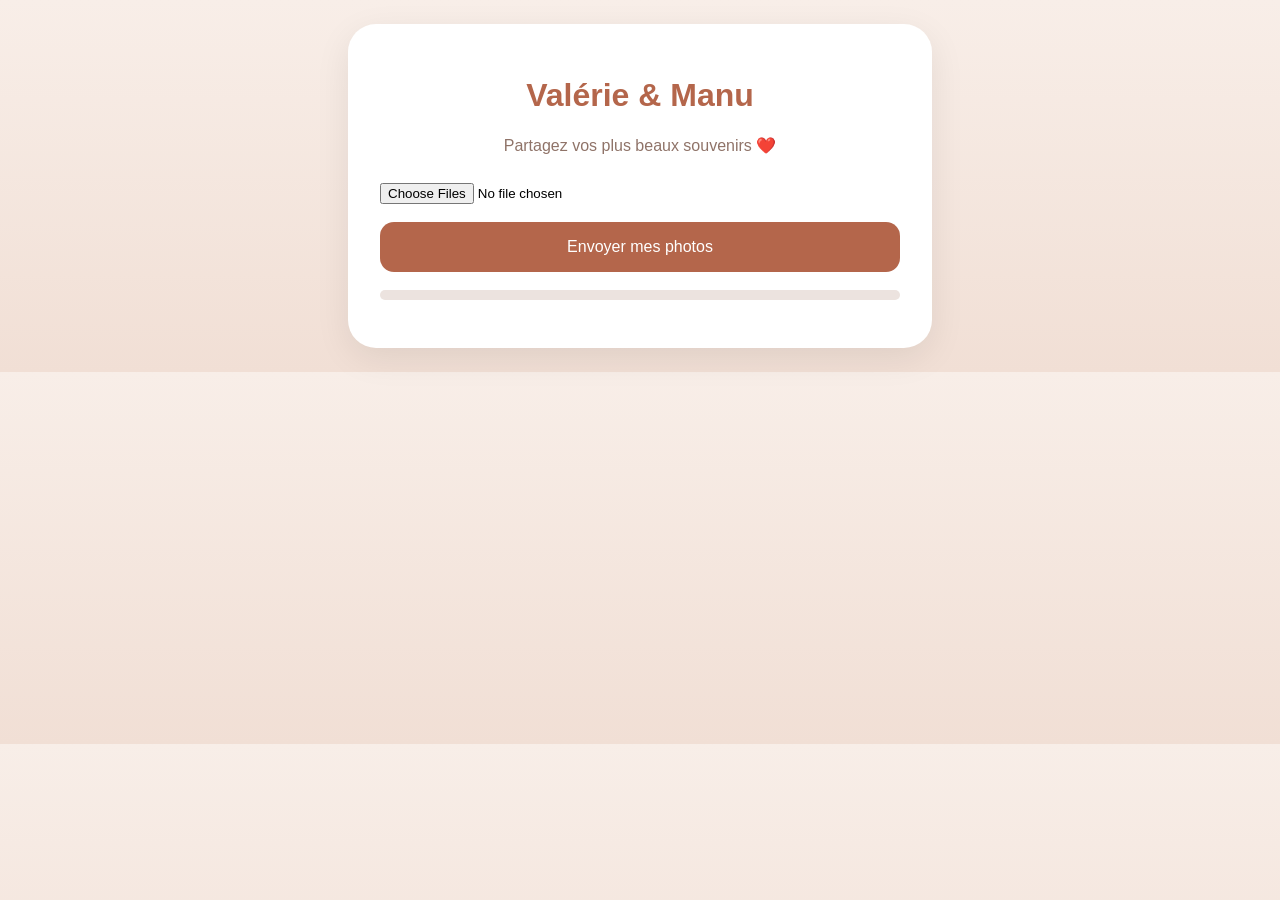
<file: index.html>
<!DOCTYPE html>
<html lang="fr">

<head>

<meta charset="UTF-8">

<meta
name="viewport"
content="width=device-width,initial-scale=1">

<title>
Valérie & Manu • Photos
</title>

<link
rel="stylesheet"
href="style.css">

</head>

<body>

<div class="card">

<h1>
Valérie & Manu
</h1>

<p class="subtitle">

Partagez vos plus beaux souvenirs ❤️

</p>

<input
type="file"
id="files"
multiple
accept="image/*">

<button
onclick="uploadFiles()">

Envoyer mes photos

</button>

<div class="progress">

<div id="bar"></div>

</div>

<p id="status"></p>

</div>

<!-- POPUP -->

<div
id="popup"
class="popup hidden">

<div class="popup-content">

<div id="confetti"></div>

<h2>
🎉 Merci !
</h2>

<p>

Vos photos ont bien été envoyées.

</p>

<button
onclick="resetUpload()">

Ajouter d'autres photos

</button>

<a
class="gallery-link"
target="_blank"
href="https://drive.google.com/drive/folders/1UoR85yF4yDGOTv95uUo-EkTZSq7nsjCn?hl=fr">

Voir la galerie (si compte Google)

</a>

</div>

</div>

<script src="app.js"></script>

</body>

</html>
</file>
<file: style.css>
body{

margin:0;

padding:24px;

background:

linear-gradient(
180deg,
#f8eee8,
#f1dfd5
);

font-family:

Arial;

}

.card{

max-width:520px;

margin:auto;

background:white;

padding:32px;

border-radius:28px;

box-shadow:

0 10px 35px
rgba(0,0,0,.08);

}

h1{

color:#b4664b;

text-align:center;

}

.subtitle{

text-align:center;

color:#8f7368;

margin-bottom:28px;

}

input{

width:100%;

}

button{

width:100%;

margin-top:18px;

padding:16px;

border:none;

border-radius:14px;

background:#b4664b;

color:white;

font-size:16px;

cursor:pointer;

}

.progress{

margin-top:18px;

height:10px;

background:#ece3df;

border-radius:999px;

overflow:hidden;

}

#bar{

width:0;

height:100%;

background:#b4664b;

transition:.3s;

}

#status{

text-align:center;

margin-top:16px;

}

.popup{

position:fixed;

inset:0;

background:
rgba(0,0,0,.35);

display:flex;

justify-content:center;

align-items:center;

}

.popup-content{

position:relative;

width:90%;

max-width:420px;

background:white;

padding:32px;

border-radius:28px;

text-align:center;

overflow:hidden;

}

.gallery-link{

display:block;

margin-top:18px;

color:#b4664b;

font-weight:bold;

}

.hidden{

display:none;

}

#confetti{

position:absolute;

inset:0;

pointer-events:none;

overflow:hidden;

}

.confetti{

position:absolute;

top:-40px;

font-size:18px;

opacity:0;

animation:
confettiFall
6s
cubic-bezier(.15,.8,.25,1)
forwards;

}

@keyframes confettiFall{

0%{

transform:
translateY(-50px)
translateX(0)
rotate(0deg);

opacity:0;

}

10%{

opacity:1;

}

50%{

transform:
translateY(45vh)
translateX(
calc(
var(--drift)
* 1px
))
rotate(
180deg
);

}

100%{

transform:
translateY(110vh)
translateX(
calc(
var(--drift)
* 2px
))
rotate(
540deg
);

opacity:0;

}

}
</file>
